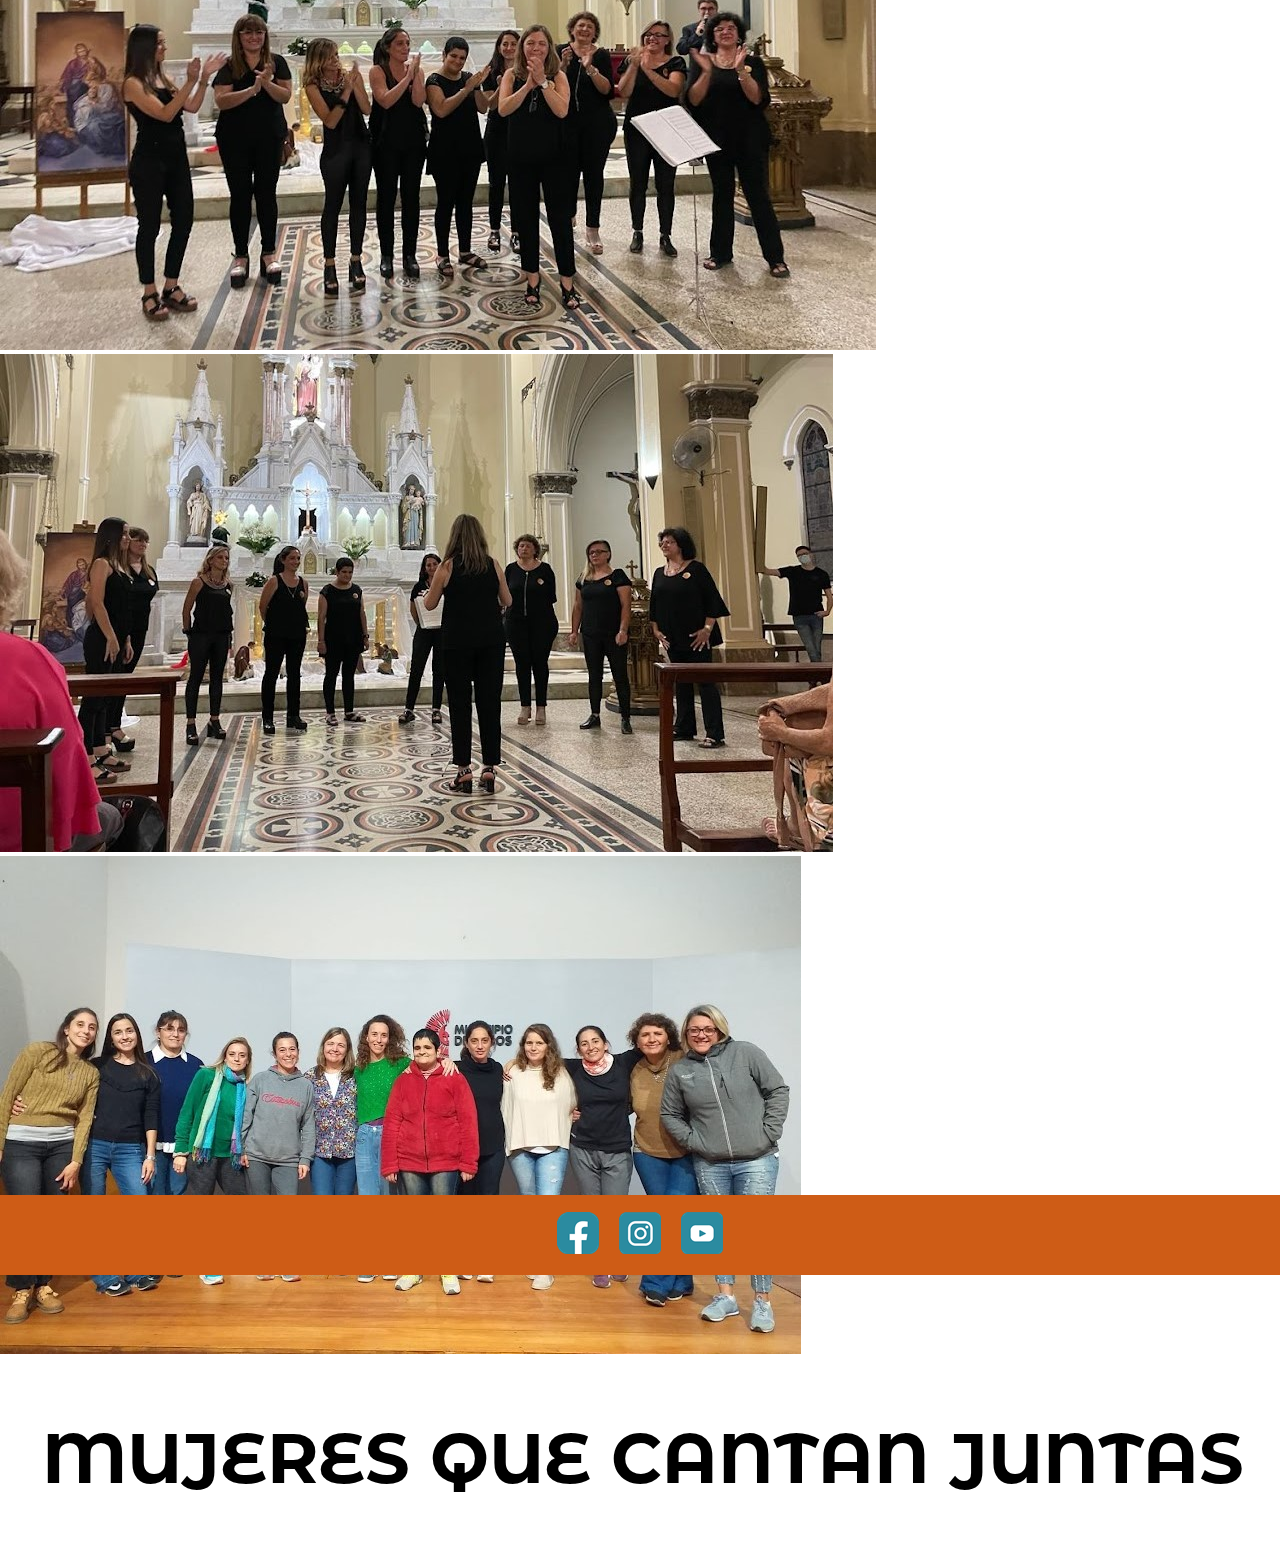
<file: index.html>
<!DOCTYPE html>
<html lang="en">
<head>
    <meta charset="UTF-8">
    <meta http-equiv="X-UA-Compatible" content="IE=edge">
    <meta name="viewport" content="width=device-width, initial-scale=1.0">
    <link rel="shortcut icon" href="assets/favicon.jpg">
    <link rel="stylesheet" href="style.css">
    <link rel="preconnect" href="https://fonts.googleapis.com">
    <link rel="preconnect" href="https://fonts.gstatic.com" crossorigin>
    <link href="https://fonts.googleapis.com/css2?family=Montserrat+Alternates&display=swap" rel="stylesheet">  
    <!-- CSS only -->
    <link href="https://cdn.jsdelivr.net/npm/bootstrap@5.2.0-beta1/dist/css/bootstrap.min.css" rel="stylesheet" integrity="sha384-0evHe/X+R7YkIZDRvuzKMRqM+OrBnVFBL6DOitfPri4tjfHxaWutUpFmBp4vmVor" crossorigin="anonymous">

    <title>Cuerdas Corales/Inicio</title>
</head>
<body>
    <div class="gridConteinerIndex">
    <header><!--Inserto bootstrap navbar-->
      <nav class="navbar navbar-expand-lg bg-color-propio py-5">
        <div class="container-fluid">
          <a class="navbar-brand" href="index.html"><img src="./assets/logoCuerdas.jpg" alt="logo"></a>
          <button class="navbar-toggler" type="button" data-bs-toggle="collapse" data-bs-target="#navbarSupportedContent" aria-controls="navbarSupportedContent" aria-expanded="false" aria-label="Toggle navigation">
            <span class="navbar-toggler-icon"></span>
          </button>
          <div class="collapse navbar-collapse" id="navbarSupportedContent">
            <ul class="navbar-nav ms-auto mb-2 mb-lg-0">
              <li class="nav-item"><a href="index.html" class="nav-link active" aria-current="page" >Inicio</a></li>
              <li class="nav-item"><a href="./pages/sobrenosotras.html" class="nav-link">Sobre Nosotras</a></li>
              <li class="nav-item"><a href="./pages/musica.html"  class="nav-link">Música</a></li>
              <li class="nav-item"><a href="./pages/agenda.html"  class="nav-link">Agenda</a></li>
              <li class="nav-item"><a href="./pages/contacto.html" class="nav-link">Contacto</a></li>
            </ul>
            </div>
        </div>
      </nav>
    </header>
<!--Inserto bootstrap carrusel-->
    <main class="MainInicio">
        <div id="carouselExampleSlidesOnly" class="carousel slide" data-bs-ride="carousel">
            <div class="carousel-inner">
              <div class="carousel-item active">
                <img src="./assets/galeria1.jpg" class="d-block w-100" alt="foto1">
              </div>
              <div class="carousel-item">
                <img src="./assets/galeria2.jpg" class="d-block w-100" alt="foto2">
              </div>
              <div class="carousel-item">
                <img src="./assets/galeria3.jpg" class="d-block w-100" alt="foto3">
              </div>
            </div>
          </div>
        <div class="MainInicio__texto">
          <p>MUJERES QUE CANTAN JUNTAS</p>
        </div>
    </main>
  
    <footer ID="footer">
        <div><a href="https://www.facebook.com/profile.php?id=100074955946549" target="_blank"><img src="assets/facebook-01.png"></a></div>
        <div><a href="https://www.instagram.com/cuerdascorales/" target="-blank"><img src="assets/instagram-01.png"></a></div>
        <div><a href="https://studio.youtube.com/channel/UCJV9BFC7GgieCUy6_dTFdzg/videos" target="_blank"><img src="assets/youtube-01.png"></a></div>
    </footer>
    </div>
<!-- JavaScript Bundle with Popper -->
<script src="https://cdn.jsdelivr.net/npm/bootstrap@5.2.0-beta1/dist/js/bootstrap.bundle.min.js" integrity="sha384-pprn3073KE6tl6bjs2QrFaJGz5/SUsLqktiwsUTF55Jfv3qYSDhgCecCxMW52nD2" crossorigin="anonymous"></script>

</body>
</html>
</file>
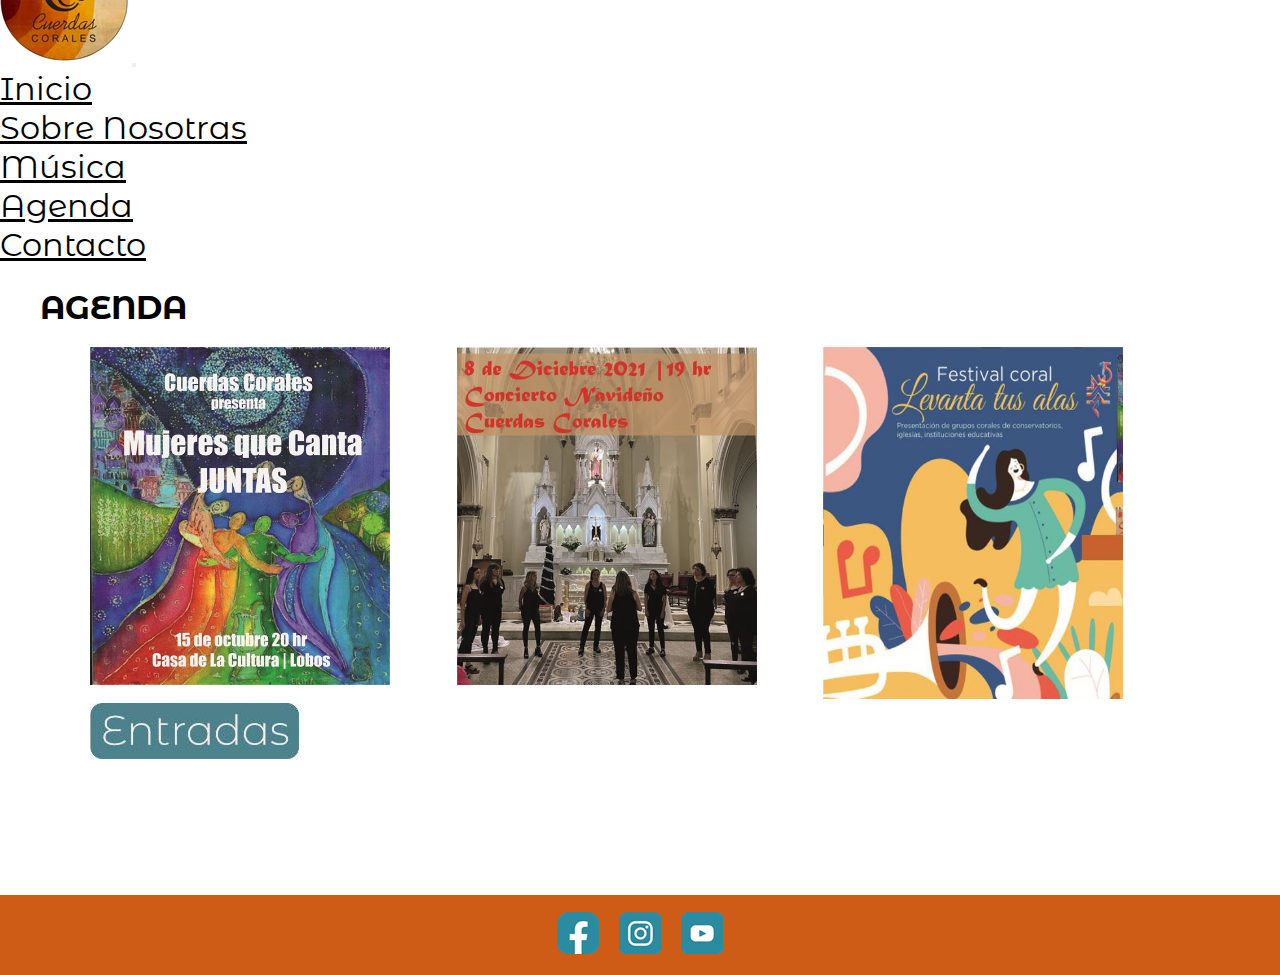
<file: pages/agenda.html>
<!DOCTYPE html>
<html lang="en">
    <head>
        <meta charset="UTF-8">
        <meta http-equiv="X-UA-Compatible" content="IE=edge">
        <meta name="viewport" content="width=device-width, initial-scale=1.0">
        <link rel="shortcut icon" href="../assets/favicon.jpg">
        <link rel="stylesheet" href="../style.css">
        <link rel="preconnect" href="https://fonts.googleapis.com">
        <link rel="preconnect" href="https://fonts.gstatic.com" crossorigin>
        <link href="https://fonts.googleapis.com/css2?family=Montserrat+Alternates&display=swap" rel="stylesheet">
         <!-- CSS only -->
         <link href="https://cdn.jsdelivr.net/npm/bootstrap@5.2.0-beta1/dist/css/bootstrap.min.css" rel="stylesheet" integrity="sha384-0evHe/X+R7YkIZDRvuzKMRqM+OrBnVFBL6DOitfPri4tjfHxaWutUpFmBp4vmVor" crossorigin="anonymous">
    
        <title>Cuerdas Corales/Agenda</title>
    </head>
<body>
    <div class="gridConteinerAgenda">
        <header><!--Inserto bootstrap navbar-->
            <nav class="navbar navbar-expand-lg bg-color-propio py-5">
              <div class="container-fluid">
                <a class="navbar-brand" href="../index.html"><img src="../assets/logoCuerdas.jpg" alt="logo"></a>
                <button class="navbar-toggler" type="button" data-bs-toggle="collapse" data-bs-target="#navbarSupportedContent" aria-controls="navbarSupportedContent" aria-expanded="false" aria-label="Toggle navigation">
                  <span class="navbar-toggler-icon"></span>
                </button>
                <div class="collapse navbar-collapse" id="navbarSupportedContent">
                  <ul class="navbar-nav ms-auto mb-2 mb-lg-0">
                    <li class="nav-item"><a href="../index.html" class="nav-link active" aria-current="page" >Inicio</a></li>
                    <li class="nav-item"><a href="sobrenosotras.html" class="nav-link">Sobre Nosotras</a></li>
                    <li class="nav-item"><a href="musica.html"  class="nav-link">Música</a></li>
                    <li class="nav-item"><a href="agenda.html"  class="nav-link">Agenda</a></li>
                    <li class="nav-item"><a href="contacto.html" class="nav-link">Contacto</a></li>
                  </ul>
                  </div>
              </div>
            </nav>
          </header>
    <main id="mainAgenda">
          <h1>AGENDA</h1>
          <div class="mainAgenda__cartelera">
             <div>
             <img class="carteleraItem"  src="../assets/Flyer1-01.jpg" alt="afiche1">
            </div>
             <div>
             <img class="carteleraItem" src="../assets/Flyer2-01.jpg" alt="afiche2">
             </div>    
             <div>
             <img class="carteleraItem" src="../assets/Flyer3-01.jpg" alt="afiche3">
             </div> 
             <div>
             <a href="https://www.tuentrada.com/eventos/recomendados" target="_blank"><img class="btn"  src="../assets/entradas.jpg"></a> 
            </div>
            </div>
    </main>  
  
    <footer ID="footer">
        <div><a href="https://www.facebook.com/profile.php?id=100074955946549" target="_blank"><img src="../assets/facebook-01.png"></a></div>
        <div><a href="https://www.instagram.com/cuerdascorales/" target="-blank"><img src="../assets/instagram-01.png"></a></div>
        <div><a href="https://studio.youtube.com/channel/UCJV9BFC7GgieCUy6_dTFdzg/videos" target="_blank"><img src="../assets/youtube-01.png"></a></div>
    </footer>  
</div>  
    
<!-- JavaScript Bundle with Popper -->
<script src="https://cdn.jsdelivr.net/npm/bootstrap@5.2.0-beta1/dist/js/bootstrap.bundle.min.js" integrity="sha384-pprn3073KE6tl6bjs2QrFaJGz5/SUsLqktiwsUTF55Jfv3qYSDhgCecCxMW52nD2" crossorigin="anonymous"></script>
    
</body>
</html>
</file>
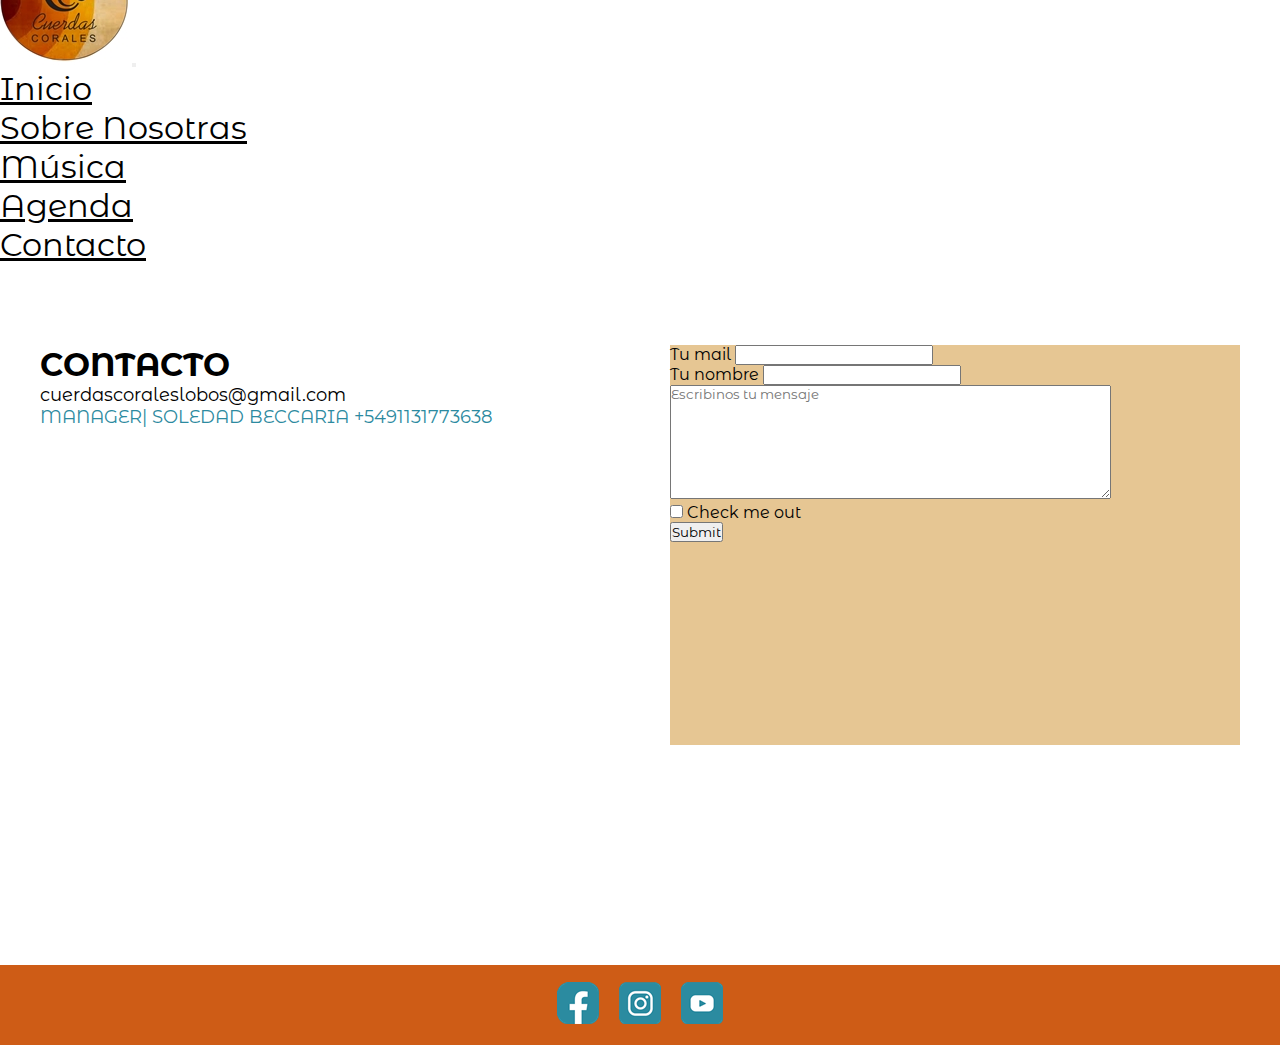
<file: pages/contacto.html>
<!DOCTYPE html>
<html lang="en">
    <head>
        <meta charset="UTF-8">
        <meta http-equiv="X-UA-Compatible" content="IE=edge">
        <meta name="viewport" content="width=device-width, initial-scale=1.0">
        <link rel="shortcut icon" href="../assets/favicon.jpg">
        <link rel="stylesheet" href="../style.css">
        <link rel="preconnect" href="https://fonts.googleapis.com">
        <link rel="preconnect" href="https://fonts.gstatic.com" crossorigin>
        <link href="https://fonts.googleapis.com/css2?family=Montserrat+Alternates&display=swap" rel="stylesheet">
         <!-- CSS only -->
         <link href="https://cdn.jsdelivr.net/npm/bootstrap@5.2.0-beta1/dist/css/bootstrap.min.css" rel="stylesheet" integrity="sha384-0evHe/X+R7YkIZDRvuzKMRqM+OrBnVFBL6DOitfPri4tjfHxaWutUpFmBp4vmVor" crossorigin="anonymous">
    
    <title>Cuerdas Corales/Contacto</title>
</head>
<body>
    <div class="gridConteinerContacto">
        <header><!--Inserto bootstrap navbar-->
            <nav class="navbar navbar-expand-lg bg-color-propio py-5">
              <div class="container-fluid">
                <a class="navbar-brand" href="../index.html"><img src="../assets/logoCuerdas.jpg" alt="logo"></a>
                <button class="navbar-toggler" type="button" data-bs-toggle="collapse" data-bs-target="#navbarSupportedContent" aria-controls="navbarSupportedContent" aria-expanded="false" aria-label="Toggle navigation">
                  <span class="navbar-toggler-icon"></span>
                </button>
                <div class="collapse navbar-collapse" id="navbarSupportedContent">
                  <ul class="navbar-nav ms-auto mb-2 mb-lg-0">
                    <li class="nav-item"><a href="../index.html" class="nav-link active" aria-current="page" >Inicio</a></li>
                    <li class="nav-item"><a href="sobrenosotras.html" class="nav-link">Sobre Nosotras</a></li>
                    <li class="nav-item"><a href="musica.html"  class="nav-link">Música</a></li>
                    <li class="nav-item"><a href="agenda.html"  class="nav-link">Agenda</a></li>
                    <li class="nav-item"><a href="contacto.html" class="nav-link">Contacto</a></li>
                  </ul>
                  </div>
              </div>
            </nav>
          </header>
    <main ID="mainContact">
    <div class="mainContact__datos">
        <h1>CONTACTO</h1>
        <P class="p1">cuerdascoraleslobos@gmail.com</P>
        <p class="p2">MANAGER| SOLEDAD BECCARIA +5491131773638</p>
    </div>
    <div class="mainContact__form">
        <form>
            <div class="mb-3">
              <label for="exampleInputEmail1" class="form-label">Tu mail</label>
              <input type="email" class="form-control" id="exampleInputEmail1" aria-describedby="emailHelp">
              </div>
            <div class="mb-3">
              <label for="exampleInputNombre" class="form-label">Tu nombre</label>
              <input type="nombre" class="form-control" id="exampleInputPassword1">
            </div>
            <div>
                <textarea cols=50 rows=7 id="Comentario" placeholder="Escribinos tu mensaje" name=" Comentario"></textarea>

            </div>
            <div class="mb-3 form-check">
              <input type="checkbox" class="form-check-input" id="exampleCheck1">
              <label class="form-check-label" for="exampleCheck1">Check me out</label>
            </div>
            <button type="submit" class="btn btn-primary">Submit</button>
          </form>
       
    </div>
    </main>
    <br>

    <footer ID="footer">
        <div><a href="https://www.facebook.com/profile.php?id=100074955946549" target="_blank"><img src="../assets/facebook-01.png"></a></div>
        <div><a href="https://www.instagram.com/cuerdascorales/" target="-blank"><img src="../assets/instagram-01.png"></a></div>
        <div><a href="https://studio.youtube.com/channel/UCJV9BFC7GgieCUy6_dTFdzg/videos" target="_blank"><img src="../assets/youtube-01.png"></a></div>
    </footer> 
    </div>
    
<!-- JavaScript Bundle with Popper -->
<script src="https://cdn.jsdelivr.net/npm/bootstrap@5.2.0-beta1/dist/js/bootstrap.bundle.min.js" integrity="sha384-pprn3073KE6tl6bjs2QrFaJGz5/SUsLqktiwsUTF55Jfv3qYSDhgCecCxMW52nD2" crossorigin="anonymous"></script>
   
</body>
</html>
</file>
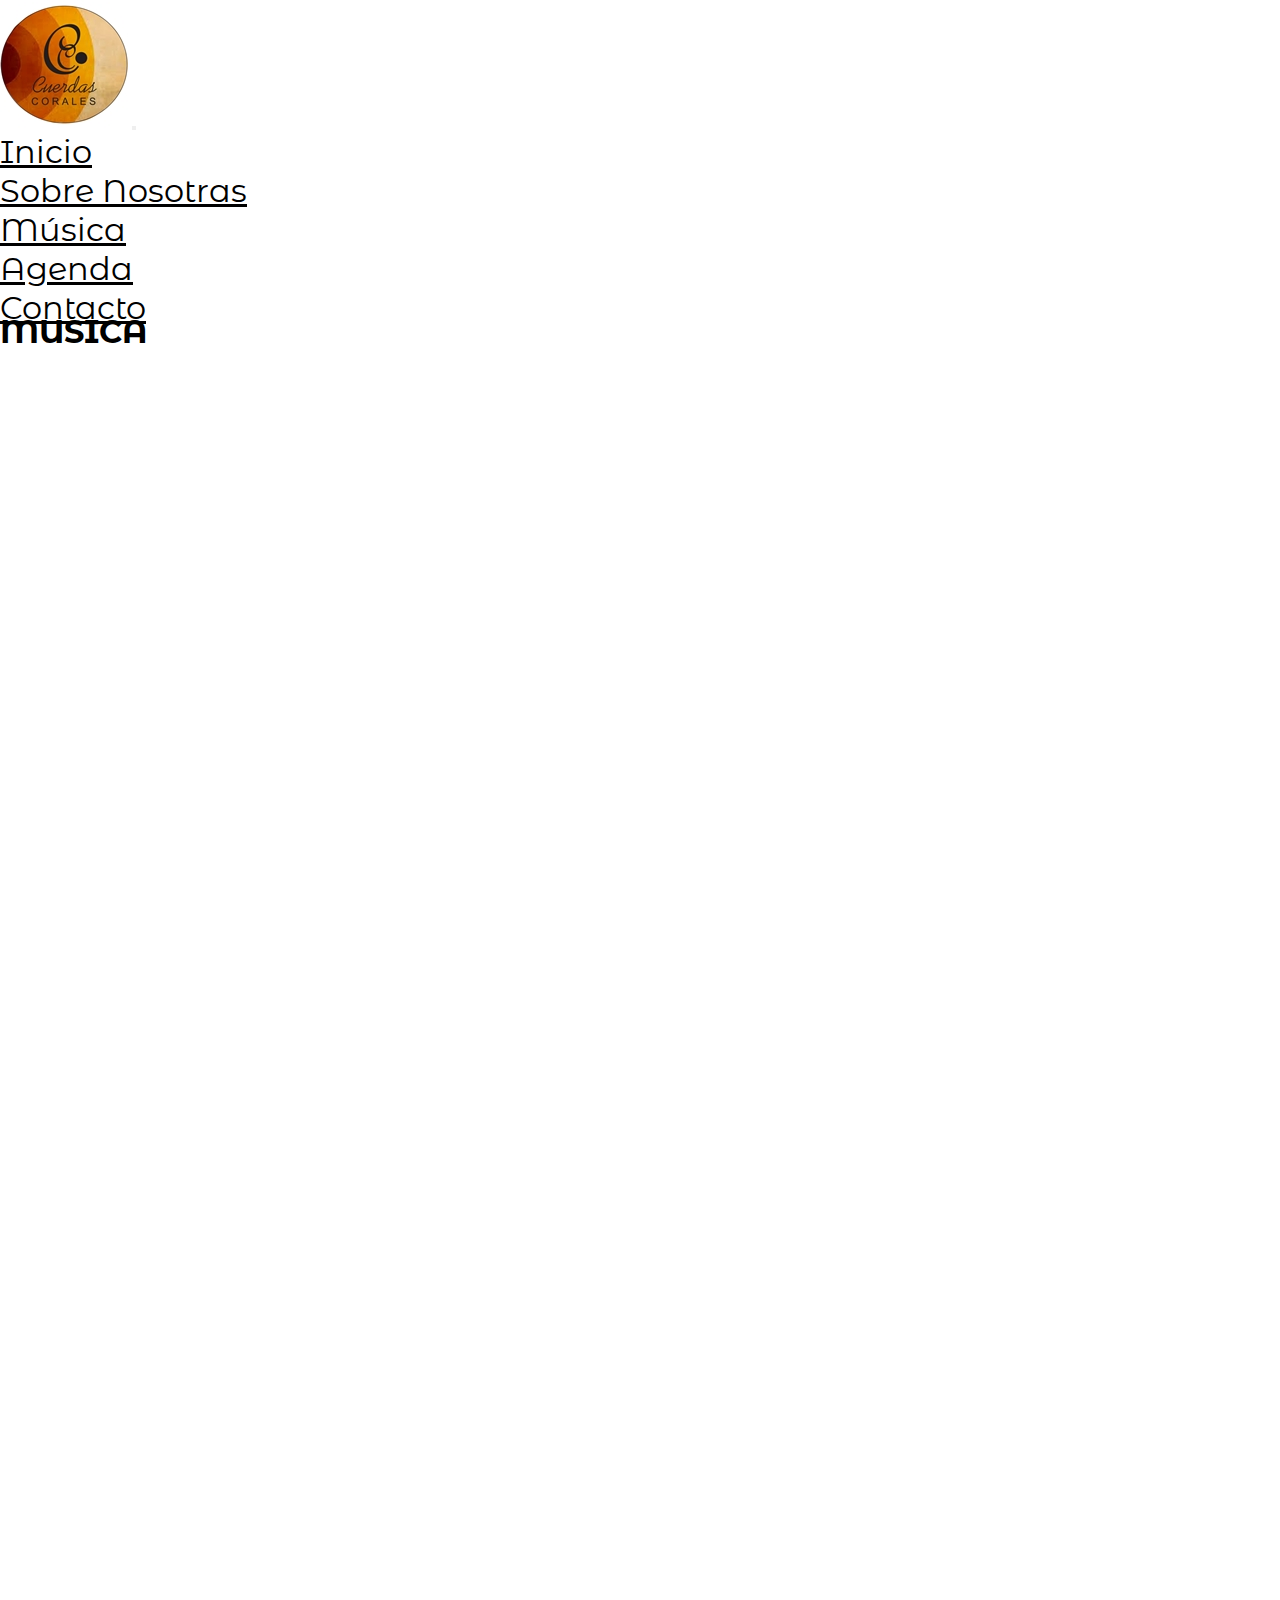
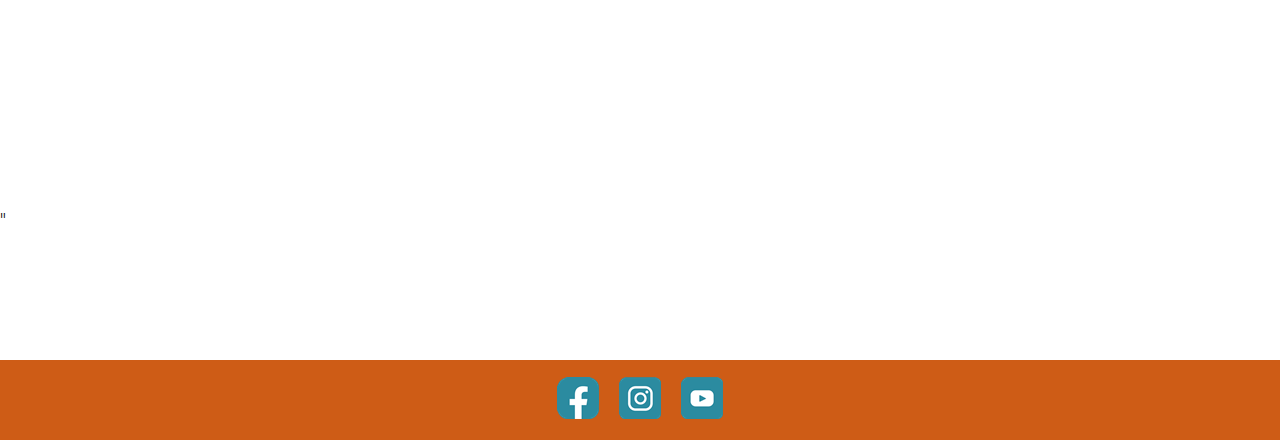
<file: pages/musica.html>
<!DOCTYPE html>
<html lang="en">
    <head>
        <meta charset="UTF-8">
        <meta http-equiv="X-UA-Compatible" content="IE=edge">
        <meta name="viewport" content="width=device-width, initial-scale=1.0">
        <link rel="shortcut icon" href="../assets/favicon.jpg">
        <link rel="stylesheet" href="../style.css">
        <link rel="preconnect" href="https://fonts.googleapis.com">
        <link rel="preconnect" href="https://fonts.gstatic.com" crossorigin>
        <link href="https://fonts.googleapis.com/css2?family=Montserrat+Alternates&display=swap" rel="stylesheet">
         <!-- CSS only -->
         <link href="https://cdn.jsdelivr.net/npm/bootstrap@5.2.0-beta1/dist/css/bootstrap.min.css" rel="stylesheet" integrity="sha384-0evHe/X+R7YkIZDRvuzKMRqM+OrBnVFBL6DOitfPri4tjfHxaWutUpFmBp4vmVor" crossorigin="anonymous">
    
    <title>Cuerdas Corales/Musica</title>
</head>
<body>
    <div class="gridConteinerMusica">
        <header><!--Inserto bootstrap navbar-->
            <nav class="navbar navbar-expand-lg bg-color-propio py-5">
              <div class="container-fluid">
                <a class="navbar-brand" href="../index.html"><img src="../assets/logoCuerdas.jpg" alt="logo"></a>
                <button class="navbar-toggler" type="button" data-bs-toggle="collapse" data-bs-target="#navbarSupportedContent" aria-controls="navbarSupportedContent" aria-expanded="false" aria-label="Toggle navigation">
                  <span class="navbar-toggler-icon"></span>
                </button>
                <div class="collapse navbar-collapse" id="navbarSupportedContent">
                  <ul class="navbar-nav ms-auto mb-2 mb-lg-0">
                    <li class="nav-item"><a href="../index.html" class="nav-link active" aria-current="page" >Inicio</a></li>
                    <li class="nav-item"><a href="sobrenosotras.html" class="nav-link">Sobre Nosotras</a></li>
                    <li class="nav-item"><a href="musica.html"  class="nav-link">Música</a></li>
                    <li class="nav-item"><a href="agenda.html"  class="nav-link">Agenda</a></li>
                    <li class="nav-item"><a href="contacto.html" class="nav-link">Contacto</a></li>
                  </ul>
                  </div>
              </div>
            </nav>
          </header>
    <main id="mainMusica">
    <div>
       <h1>MUSICA</h1>
    </div>
    <div class="iframe">
       <iframe class="responsive-iframe" src="https://www.youtube.com/embed/440TKu5APdg"></iframe>
    </div>
    <br>
    <div class="iframe">
      <iframe class="responsive-iframe"  src="https://www.youtube.com/embed/YaGrX8l0Rp0"></iframe>"
    </div>
    </main>
  
    <footer ID="footer">
        <div><a href="https://www.facebook.com/profile.php?id=100074955946549" target="_blank"><img src="../assets/facebook-01.png"></a></div>
        <div><a href="https://www.instagram.com/cuerdascorales/" target="-blank"><img src="../assets/instagram-01.png"></a></div>
        <div><a href="https://studio.youtube.com/channel/UCJV9BFC7GgieCUy6_dTFdzg/videos" target="_blank"><img src="../assets/youtube-01.png"></a></div>
    </footer> 
    </div>
<!-- JavaScript Bundle with Popper -->
<script src="https://cdn.jsdelivr.net/npm/bootstrap@5.2.0-beta1/dist/js/bootstrap.bundle.min.js" integrity="sha384-pprn3073KE6tl6bjs2QrFaJGz5/SUsLqktiwsUTF55Jfv3qYSDhgCecCxMW52nD2" crossorigin="anonymous"></script>
   
</body>
</html>
</file>
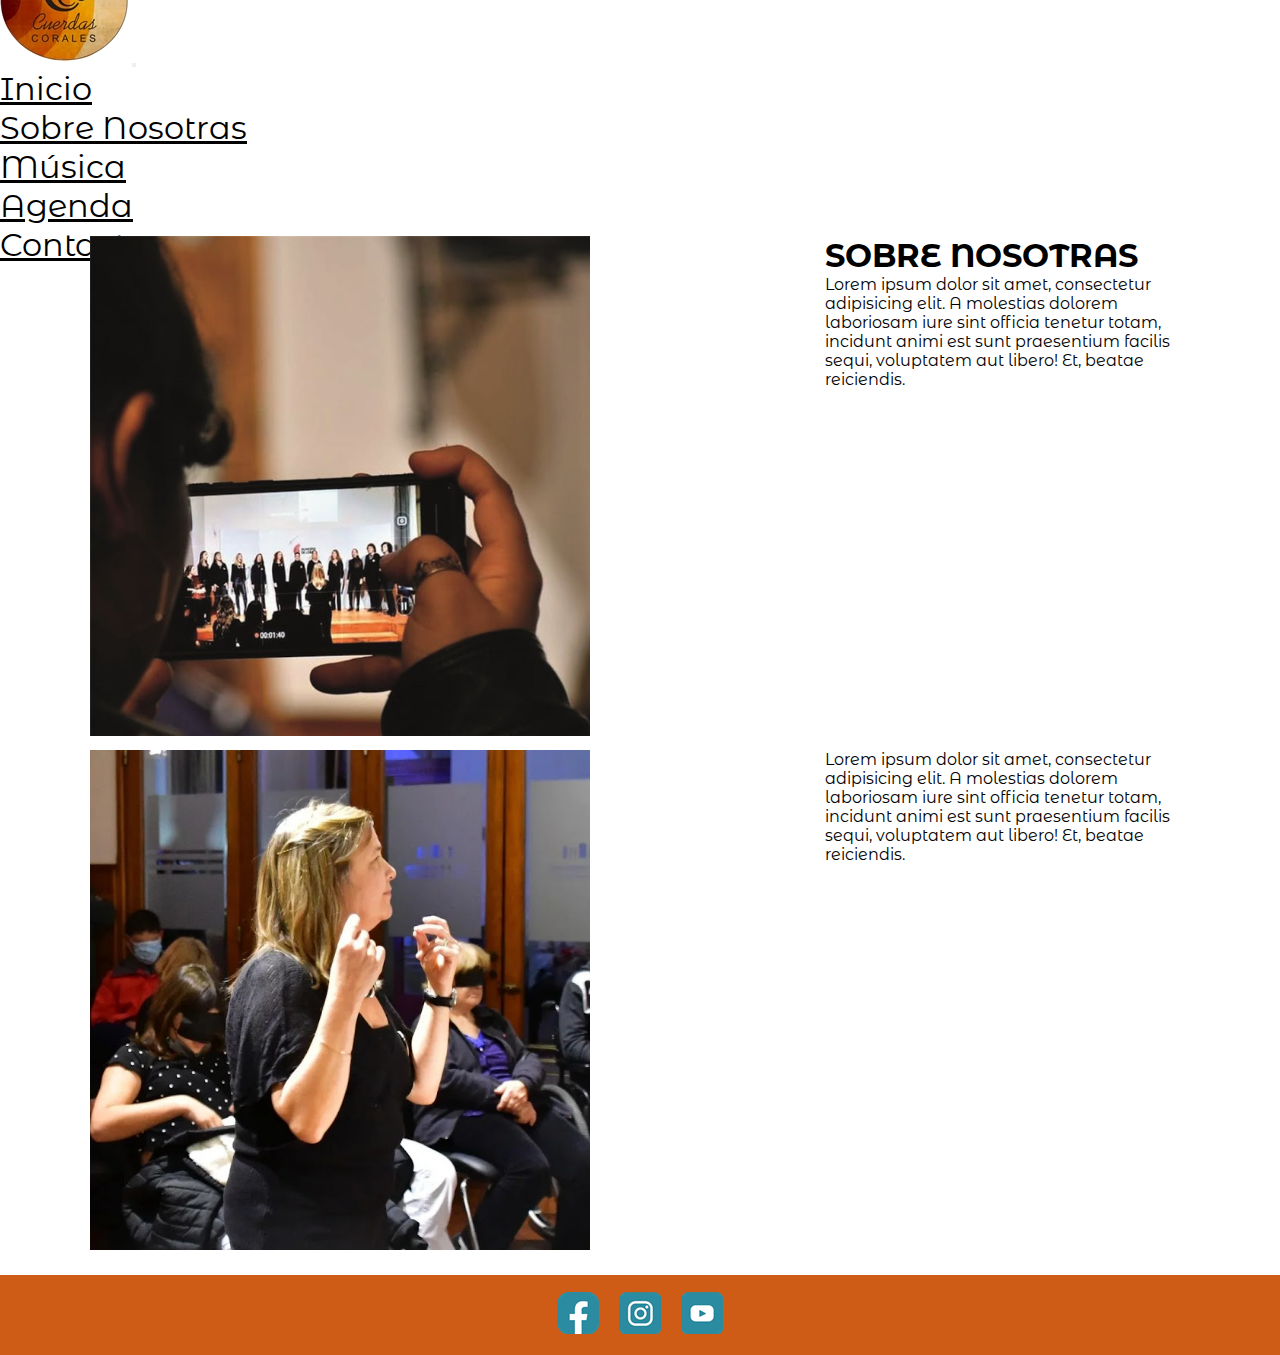
<file: pages/sobrenosotras.html>
<!DOCTYPE html>
<html lang="en">
<head>
    <meta charset="UTF-8">
    <meta http-equiv="X-UA-Compatible" content="IE=edge">
    <meta name="viewport" content="width=device-width, initial-scale=1.0">
    <link rel="shortcut icon" href="../assets/favicon.jpg">
    <link rel="stylesheet" href="../style.css">
    <link rel="preconnect" href="https://fonts.googleapis.com">
    <link rel="preconnect" href="https://fonts.gstatic.com" crossorigin>
    <link href="https://fonts.googleapis.com/css2?family=Montserrat+Alternates&display=swap" rel="stylesheet">
     <!-- CSS only -->
     <link href="https://cdn.jsdelivr.net/npm/bootstrap@5.2.0-beta1/dist/css/bootstrap.min.css" rel="stylesheet" integrity="sha384-0evHe/X+R7YkIZDRvuzKMRqM+OrBnVFBL6DOitfPri4tjfHxaWutUpFmBp4vmVor" crossorigin="anonymous">

    <title>Cuerdas Corales/Sobre Nosotras</title>
</head>
<body>
    <div class="gridConteinerNosotras">
        <header><!--Inserto bootstrap navbar-->
            <nav class="navbar navbar-expand-lg bg-color-propio py-5">
              <div class="container-fluid">
                <a class="navbar-brand" href="../index.html"><img src="../assets/logoCuerdas.jpg" alt="logo"></a>
                <button class="navbar-toggler" type="button" data-bs-toggle="collapse" data-bs-target="#navbarSupportedContent" aria-controls="navbarSupportedContent" aria-expanded="false" aria-label="Toggle navigation">
                  <span class="navbar-toggler-icon"></span>
                </button>
                <div class="collapse navbar-collapse" id="navbarSupportedContent">
                  <ul class="navbar-nav ms-auto mb-2 mb-lg-0">
                    <li class="nav-item"><a href="../index.html" class="nav-link active" aria-current="page" >Inicio</a></li>
                    <li class="nav-item"><a href="sobrenosotras.html" class="nav-link">Sobre Nosotras</a></li>
                    <li class="nav-item"><a href="musica.html"  class="nav-link">Música</a></li>
                    <li class="nav-item"><a href="agenda.html"  class="nav-link">Agenda</a></li>
                    <li class="nav-item"><a href="contacto.html" class="nav-link">Contacto</a></li>
                  </ul>
                  </div>
              </div>
            </nav>
          </header>
    <main ID="mainNosotras">
        <div>
            <img class="mainNosotras__foto1" src="../assets/sobrenosotrasFoto1.jpg" alt="fotoGrupo">
        </div>
        <div class="mainNosotras__textoGrupo">
            <h1>SOBRE NOSOTRAS</h1>
            <P >Lorem ipsum dolor sit amet, consectetur adipisicing elit. A molestias dolorem laboriosam iure sint officia tenetur totam,
                 incidunt animi est sunt praesentium facilis sequi, voluptatem aut libero! Et, beatae reiciendis.</P>
        </div> 
        <div class="mainNosotras__titulo"> 
            <img class="mainNosotras__foto2" src="../assets/sobrenosotrasFoto2.jpg" alt="fotoDirectora">    
        </div>
        <div class="mainNosotras__textoDirectora">
            <P >Lorem ipsum dolor sit amet, consectetur adipisicing elit. A molestias dolorem laboriosam iure sint officia tenetur totam,
                 incidunt animi est sunt praesentium facilis sequi, voluptatem aut libero! Et, beatae reiciendis.</P>
        </div>         
    </main>
  
    <footer ID="footer">
        <div><a href="https://www.facebook.com/profile.php?id=100074955946549" target="_blank"><img src="../assets/facebook-01.png"></a></div>
        <div><a href="https://www.instagram.com/cuerdascorales/" target="-blank"><img src="../assets/instagram-01.png"></a></div>
        <div><a href="https://studio.youtube.com/channel/UCJV9BFC7GgieCUy6_dTFdzg/videos" target="_blank"><img src="../assets/youtube-01.png"></a></div>
    </footer> 
    </div>
    <!-- JavaScript Bundle with Popper -->
<script src="https://cdn.jsdelivr.net/npm/bootstrap@5.2.0-beta1/dist/js/bootstrap.bundle.min.js" integrity="sha384-pprn3073KE6tl6bjs2QrFaJGz5/SUsLqktiwsUTF55Jfv3qYSDhgCecCxMW52nD2" crossorigin="anonymous"></script>
</body>
</html>
</file>
<file: style.css>
* {
    margin: 0;
    padding: 0;
    box-sizing: border-box;
    font-family: 'Montserrat Alternates', sans-serif;
}

/* familia tipográfica: Monteserrat Alternates light
Códigos de colores ultilizados:
azul #2C8AA0 - naranja #CE5C16 - natural #E6C693*/

/* ESTRUCTURA GRID INDEX*/

.gridConteinerIndex{
    display:grid;
    grid-template-areas: "header"
                          "main"
                          "footer";
    grid-template-rows: 200px 1000px 50px;
    gap: 5px;  
    align-items: center;                    
                          
}

/*cambios al navbar bootstrap*/

.bg-color-propio{
    background-color:white;
}

.nav-item a{
    font-size:xx-large;
    color:black;
}

.navbar-nav .nav-item a:hover{
    color:#2C8AA0;
    font-weight: bold;

}


/* transformacion*/

@keyframes aparecer{
    0% {
        opacity: 0;
    }
    100% {
        opacity: 1;
    }
}

.MainInicio .MainInicio__texto{
    min-height: 200px;
    display: flex;
    flex-flow: column wrap;
    justify-content:center;
    align-items:center;
    padding-left: 5px;
    font-size: 70px;
    color:black;
    font-weight: bold;
    animation-name: aparecer;
    animation-duration: 7s;
    animation-iteration-count:infinite

}

/*FOOTER---------------------------------------------------------------*/
#footer{
    display: flex;
    justify-content: center;
    align-items: center;
    background-color:#CE5C16;
    height: 80px;
    width: 100%;
    margin top: 10px;

}

#footer a{
    margin-left: 10px;
    margin-right: 10px;
    
}



/* APLICO MEDIAQUERIE EN INDEX PARA VISTA MOBILE*/



@media(max-width:768px){


    .gridConteinerIndex{
        display:grid;
        grid-template-areas: "header"
                              "main"
                              "footer";
        grid-template-rows: 200px 600px 50px;
        gap: 5px;  
        align-items: center;
    }                    
                              
    
     .MainInicio .MainInicio__texto{
        display: flex;
        flex-flow: column wrap;
        justify-content:center;
        align-items: center;
        align-content: center;
        font-size: 5vh;
        color:black;
        font-weight: bold;
    }

 

    #footer{
       display: flex;
       justify-content: center;
       align-items: center;
       background-color:#CE5C16;
       height: 80px;
       width: 100%;
       margin-top: 3px;
    }
}       
/*HASTA ACÁ MEDIAQUERY INDEX-----------------------------------------*/


/*SOBRE NOSOTRAS*/

.gridConteinerNosotras{
    display:grid;
    grid-template-areas: "header"
                          "main"
                          "footer";
    grid-template-rows: 200px 1080px 50px;
    gap: 5px;  
    align-items: center; 
}      

#mainNosotras{
    display:grid;
    grid-template-columns:2fr 1fr;
    grid-template-rows: 1fr 1fr;
    grid-column-gap: 6px;
    grid-row-gap: 10px;
    padding-left: 90px;
    padding-right: 90px;
}

#mainNosotras .mainNosotras__foto1,
#mainNosotras .mainNosotras__foto2{
    width: 500px;
}

.mainNosotras__foto1,
.mainNosotras__foto2 {
    transition: 2s;
}

.mainNosotras__foto1:hover{
    filter: grayscale(100%);
}
.mainNosotras__foto2:hover{
    filter: grayscale(100%);
}


/* APLICO MEDIAQUERIE EN SOBRE NOSOTRAS PARA VISTA MOBILE*/

@media(max-width:768px){
  
    .gridConteinerNosotras{
        display:grid;
        grid-template-areas: "header"
                              "main"
                              "footer";
        grid-template-rows: 200px 1200px 50px;
        gap: 5px;  
        align-items: center; 
    }



    #mainNosotras{
        display: flex;
        flex-direction: column;
        flex-wrap: nowrap;
        justify-content: center;
    }

    #mainNosotras .mainNosotras__foto1,
    #mainNosotras .mainNosotras__foto2{
         width:80%;
    } 

    #footer{
        display: flex;
        justify-content: center;
        align-items: center;
        background-color:#CE5C16;
        height: 80px;
        width: 100%;
     }
} 

/*MUSICA*/

.gridConteinerMusica{
    display:grid;
    grid-template-areas: "header"
                          "main"
                          "footer";
    grid-template-rows: 150px 1800px 50px;
    gap: 5px;  

}

#mainMusica{
    display: flex;
        flex-direction: column;
        flex-wrap: nowrap;
        justify-content: center;
}


.iframe{
    position: relative;
    overflow: hidden;
    width: 100%;
    padding-top: 56.25%; /* 16:9 Aspect Ratio (divide 9 by 16 = 0.5625) */
  }

  .responsive-iframe {
    position: absolute;
    top: 0;
    left: 0;
    bottom: 0;
    right: 0;
    width: 100%;
    height: 100%;
    border: none;
  }

#mainMusica h1{
    text-align: left;
    padding: bottom 10px;
    padding-top:30px;
}

/*APLICO MEDIAQUERIES EN MUSICA PARA VISTA MOBILE*/
@media(max-width:768px){
   
    .gridConteinerMusica{
        display:grid;
        grid-template-areas: "header"
                              "main"
                              "footer";
        grid-template-rows: 200px 700px 50px;
        gap: 5px;  
        align-items: center;
        padding-left: 5px; 
        padding-right: 5px;
    }
    
    #mainMusica{
        display: flex;
            flex-direction: column;
            flex-wrap: nowrap;
            justify-content: center;
            margin-bottom: 10px;
       
    }

    .iframe{
        position: relative;
        overflow: hidden;
        width: 100%;
        padding-top: 56.25%; /* 16:9 Aspect Ratio (divide 9 by 16 = 0.5625) */
      }
    
      .responsive-iframe {
        position: absolute;
        top: 0;
        left: 0;
        bottom: 0;
        right: 0;
        width: 100%;
        height: 100%;
        border: none;
      }
    
    #mainMusica h1{
        text-align: left;
        padding: bottom 10px;
        padding-top:10px;
    }


    #footer{
        display: flex;
        justify-content: center;
        align-items: center;
        background-color:#CE5C16;
        height: 80px;
        width: 100%;
     }
}    



/*AGENDA*/

.gridConteinerAgenda{
    display:grid;
    grid-template-areas: "header"
                          "main"
                          "footer";
    grid-template-rows: 200px 700px 50px;
    gap: 5px;  
    align-items: center; 
}
#mainAgenda{
    padding-left: 40px;
    padding-right: 40px;
}

#mainAgenda h1{
    text-align: left;
    margin-bottom: 20px;

}

.mainAgenda__cartelera{
    display: grid;
    grid-template-columns: repeat(3, 1fr);
    grid-template-rows:3fr 1fr;
    grid-column-gap: 0px;
    grid-row-gap: 0px;
    padding-left: 50px;
    padding-right: 50px;
}

.mainAgenda__cartelera .carteleraItem{
    width: 300px;
}

.mainAgenda__cartelera .carteleraItem .btn{
    width: 80px;
}  

.carteleraItem:hover{
    transform: scale(1.5);
}

/*APLICO MEDIAQUERIES EN AGENDA PARA VISTA MOBILE*/
@media(max-width:768px){

    .gridConteinerAgenda{
        display:grid;
        grid-template-areas: "header"
                              "main"
                              "footer";
        grid-template-rows: 200px 1300px 50px;
        row-gap: 5px;  
        align-items: center; 
    }
    
    .mainAgenda__cartelera{
    display: flex;
    flex-wrap: nowrap;
    justify-content: flex-start;
    align-items: center;
    align-content: center;
    width: 100%;
    height: auto;
    flex-direction: column;
    padding: 0;
    }

    .carteleraItem{
        width: 100%;
        margin-bottom: 5px;
    }

    .carteleraItem:hover{
        transform:none;
    }

    #footer{
        display: flex;
        justify-content: center;
        align-items: center;
        background-color:#CE5C16;
        height: 80px;
        width: 100%;
     }
}    


/*CONTACTO*/
.gridConteinerContacto{
    display:grid;
    grid-template-areas: "header"
                          "main"
                          "footer";
    grid-template-rows: 200px 700px 50px;
    gap: 5px;  
    align-items: center; 
}

#mainContact{
    display: grid;
    grid-template-columns: repeat(2, 1fr);
    grid-template-rows: 400px;
    grid-column-gap: 5px;
    grid-row-gap: 5px;
    padding-left: 40px;
    padding-right: 40px;
    gap:60px;
    margin-bottom: 20px;
}

.mainContact__datos .p1{
    font-size: large;
} 

.mainContact__datos .p2{
    font-size: large;
    color:#2C8AA0;
} 

.mainContact__form{
    background-color:#E6C693;
}

/*APLICO MEDIAQUERIES EN CONTACTO PARA VISTA MOBILE*/
@media(max-width:768px){

    .gridConteinerContacto{
        display:grid;
        grid-template-areas: "header"
                              "main"
                              "footer";
        grid-template-rows: 200px 800px 50px;
        gap: 5px;  
        align-items: center; 
    }
    
    #mainContact{
        display: grid;
        grid-template-columns: 1fr;
        grid-template-rows: 1fr;
        align-items: center;
    }

    .mainContact__form{
        width: 90%
        
    }
    
    .mainContact__form textarea{
        width: 100%;
    }
    
}
</file>
